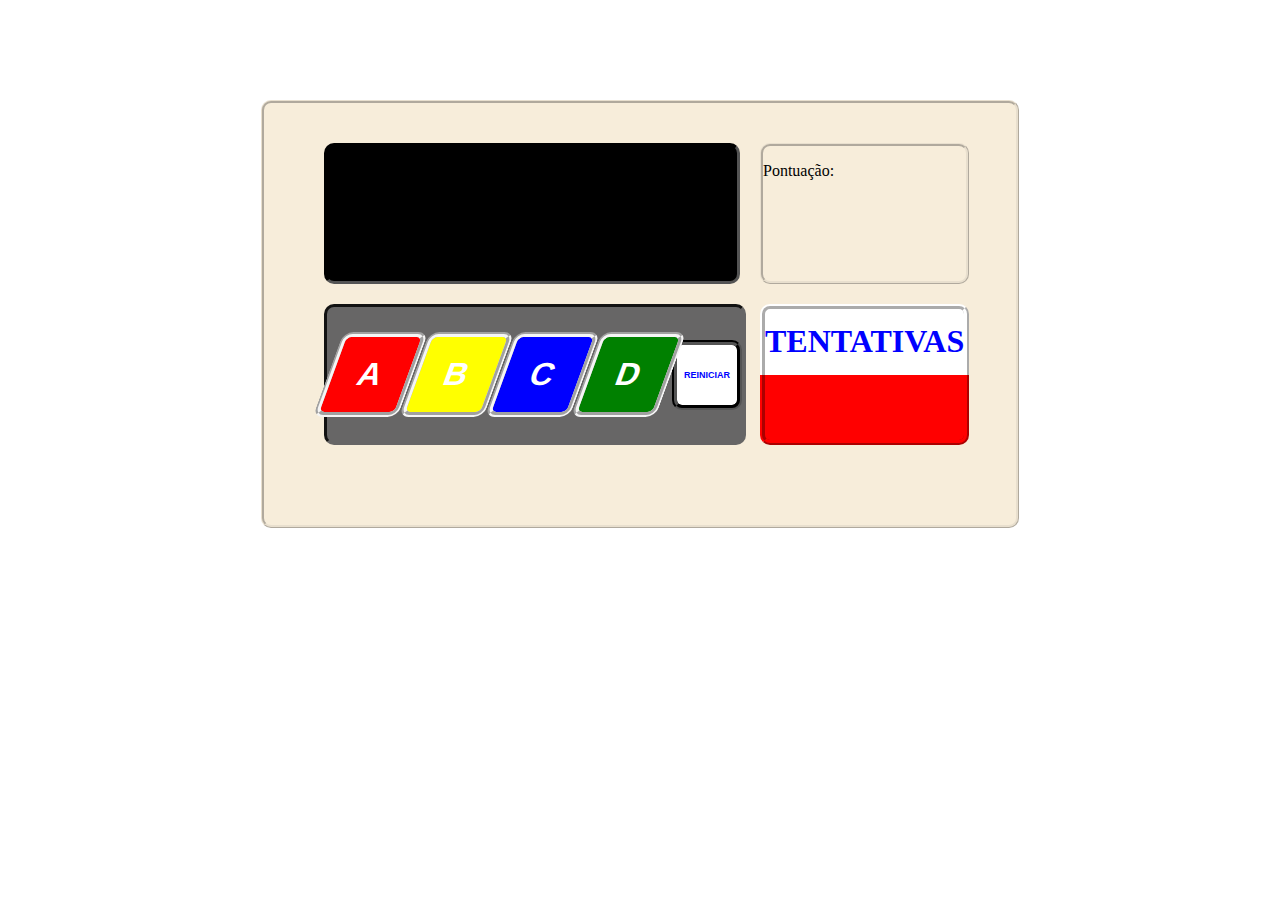
<file: trabV1.html>
<!DOCTYPE html>
<html lang="pt-br">
<head>
    <meta charset="UTF-8">
    <meta name="viewport" content="width=device-width, initial-scale=1.0">
    <title>Pense Bem</title>
    <link rel="stylesheet" href="style.css">
</head>
<body>
    <div class="container">
        <div class="screen"></div>
        <div class="blank">
            <p>Pontuação: </p>
            <p class="pontuacao"></p>
        </div>
        <div class="option">            
            <button class="optA options">A</button>
            <button class="optB options">B</button>
            <button class="optC options">C</button>
            <button class="optD options">D</button>
            <div>
                <button class="reset">Reiniciar</button>
            </div>
        </div>
        <div class="try">
            <p class="attempt">Tentativas</p>
            <p class="count"></p>
        </div>

    </div>
    <script src="scripts.js"></script>
</body>
</html>
</file>
<file: style.css>
@import url('https://fonts.googleapis.com/css2?family=Press+Start+2P&family=VT323&display=swap');

@font-face {
  font-family: 'FonteScreen';
  src: url(Press_Start_2P/PressStart2P-Regular.ttf);
}

.container {
  display: grid;
  grid-template-columns: 2fr 1fr;
  grid-template-rows: 2fr 2fr;
  gap: 20px;
  grid-template-areas:
    'screen' 'blank'
    'option' 'try';
  padding: 40px 60px;
  width: 50%;
  margin: 100px auto 100px auto;
  background-color: rgb(247, 237, 218);
  border-style: ridge;
  border-color: rgba(225, 216, 200, 0.661);
  border-radius: 10px;
}

.option {
  display: inline-flex;
  align-content: center;
  align-items: center;
  justify-content: space-evenly;
  height: 15vh;
  margin: 0 auto;
  background-color: rgb(103, 102, 102);
  width: 100%;
  border-radius: 10px;
  border-color: rgb(103, 102, 102);
  border-style: inset;
}

.optA {
  background-color: red;
  width: 85px;
  height: 85px;
  border-color: whitesmoke;
  border-radius: 10px;
  border-style: groove;
  border-width: 5px;
  color: white;
  text-align: center;
  font-weight: bold;
  transform: skew(-20deg);

  font-size: 2rem;
}

.optA:hover {
  background-color: darkred;
  color: white;
}

.optB {
  background-color: yellow;
  width: 85px;
  height: 85px;
  border-color: whitesmoke;
  border-radius: 10px;
  border-style: groove;
  border-width: 5px;
  color: white;
  text-align: center;
  font-weight: bold;
  transform: skew(-20deg);

  font-size: 2rem;
}

.optB:hover {
  background-color: darkgoldenrod;
  color: white;
}

.optC {
  background-color: blue;
  width: 85px;
  height: 85px;
  border-color: whitesmoke;
  border-radius: 10px;
  border-style: groove;
  border-width: 5px;
  color: white;
  text-align: center;
  font-weight: bold;
  transform: skew(-20deg);

  font-size: 2rem;
}

.optC:hover {
  background-color: darkblue;
  color: white;
}

.optD {
  background-color: green;
  width: 85px;
  height: 85px;
  border-color: whitesmoke;
  border-radius: 10px;
  border-style: groove;
  border-width: 5px;
  color: white;
  text-align: center;
  font-weight: bold;
  transform: skew(-20deg);

  font-size: 2rem;
}

.optD:hover {
  background-color: darkgreen;
  color: white;
}

.reset {
  background-color: white;
  width: 70px;
  height: 70px;
  border-color: black;
  border-radius: 10px;
  border-style: groove;
  border-width: 5px;
  color: blue;
  text-align: center;
  text-transform: uppercase;
  font-weight: bold;
  font-size: 9px;
}
.screen {
  background-color: black;
  color: red;
  border-radius: 10px;
  text-align: right;
  border-style: inset;
  border-color: black;
  display: flex;
  align-items: center;
  justify-content: end;
  font-family: 'FonteScreen';
  font-size: 56px;
}

.blank {
  background-color: rgb(247, 237, 218);
  border-radius: 10px;
  border-style: ridge;
  border-color: rgba(225, 216, 200, 0.661);
}

.try {
  display: flex;
  align-content: center;
  height: 100%;
  justify-content: space-evenly;
  flex-direction: column;
  gap: 0;
}

.try p {
  text-align: center;
}

.attempt {
  background-color: white;
  color: blue;
  text-transform: uppercase;
  font-weight: bold;
  height: 50%;
  margin: 0;
  align-content: center;
  border-color: white;
  border-top-style: ridge;
  border-left-style: ridge;
  border-right-style: ridge;
  border-radius: 10px 10px 0 0;
  border-width: 5px;

  font-size: 2rem;
}

.count {
  background-color: red;
  color: white;

  font-weight: bold;
  height: 50%;
  margin: 0;
  align-content: center;
  border-color: red;
  border-bottom-style: ridge;
  border-left-style: ridge;
  border-right-style: ridge;
  border-radius: 0 0 10px 10px;
  border-width: 5px;

  font-size: 2rem;
}

.btn-submit {
  display: none;
}

.cod {
  height: 100px;
  font-size: 64px;
  width: 100px;
  color: red;
  background-color: black;
  border: none;
}

.pontuacao {
  font-size: 4rem;
  text-align: center;
}

.imagem {
  width: 500px;
}

/* Utilities  */

input[type='number']::-webkit-inner-spin-button {
  -webkit-appearance: none;
}
input[type='number'] {
  -moz-appearance: textfield;
  appearance: textfield;
}

textarea:focus,
input:focus,
select:focus {
  box-shadow: 0 0 0 0;
  border: 0 none;
  outline: 0;
}
</file>
